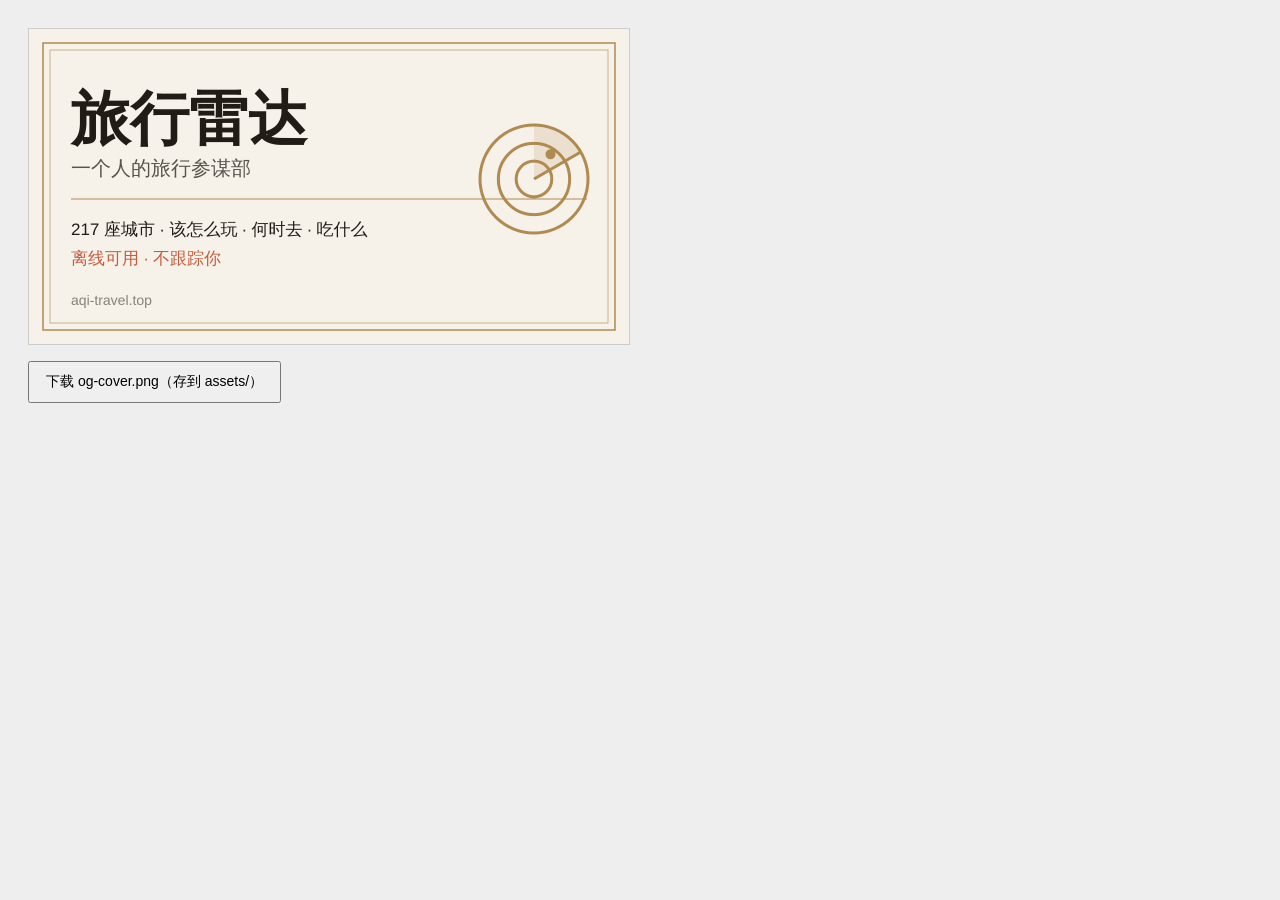
<file: _dev/og-cover.html>
<!doctype html>
<meta charset="utf-8">
<title>旅行雷达 · og 封面生成器（本地工具，勿部署）</title>
<style>body{font-family:sans-serif;background:#eee;padding:20px}canvas{width:600px;max-width:100%;border:1px solid #ccc;background:#fff}button{display:block;margin:12px 0;padding:10px 16px;font-size:14px}</style>
<canvas id="c" width="1200" height="630"></canvas>
<button id="dl">下载 og-cover.png（存到 assets/）</button>
<script>
(function () {
  var P = { paper:'#F6F1E9', surface:'#FCFAF5', ink:'#211C16',
            ink2:'rgba(33,28,22,.74)', ink3:'rgba(33,28,22,.52)',
            terra:'#C75C3D', brass:'#B08A4F' };
  var SERIF = '"Songti SC","STSong","Noto Serif SC","SimSun",serif';
  var SANS  = '-apple-system,"PingFang SC","Hiragino Sans GB","Noto Sans SC","Microsoft YaHei",sans-serif';
  var c = document.getElementById('c'), g = c.getContext('2d');
  var W = 1200, H = 630;

  g.fillStyle = P.paper; g.fillRect(0, 0, W, H);
  g.strokeStyle = P.brass;
  g.lineWidth = 3;   g.strokeRect(28, 28, W - 56, H - 56);
  g.lineWidth = 1.2; g.strokeRect(42, 42, W - 84, H - 84);

  g.fillStyle = P.ink; g.textBaseline = 'alphabetic';
  g.font = '600 118px ' + SERIF;
  g.fillText('旅行雷达', 84, 220);
  g.font = '400 40px ' + SANS; g.fillStyle = P.ink2;
  g.fillText('一个人的旅行参谋部', 84, 292);

  g.strokeStyle = P.brass; g.lineWidth = 2;
  g.beginPath(); g.moveTo(84, 340); g.lineTo(W - 84, 340); g.stroke();

  g.font = '400 34px ' + SANS; g.fillStyle = P.ink;
  g.fillText('217 座城市 · 该怎么玩 · 何时去 · 吃什么', 84, 412);
  g.fillStyle = P.terra;
  g.fillText('离线可用 · 不跟踪你', 84, 470);
  g.font = '400 28px ' + SANS; g.fillStyle = P.ink3;
  g.fillText('aqi-travel.top', 84, 552);

  // 雷达纹样
  var x = W - 190, y = 300, r = 108;
  g.strokeStyle = P.brass; g.fillStyle = P.brass; g.lineWidth = 6;
  [1, .66, .33].forEach(function (k) { g.beginPath(); g.arc(x, y, r * k, 0, Math.PI * 2); g.stroke(); });
  g.globalAlpha = .16; g.beginPath(); g.moveTo(x, y);
  g.arc(x, y, r, -Math.PI / 2, -Math.PI / 6); g.closePath(); g.fill(); g.globalAlpha = 1;
  g.beginPath(); g.moveTo(x, y);
  g.lineTo(x + r * Math.cos(-Math.PI / 6), y + r * Math.sin(-Math.PI / 6)); g.stroke();
  g.beginPath();
  g.arc(x + r * .55 * Math.cos(-Math.PI / 3.2), y + r * .55 * Math.sin(-Math.PI / 3.2), 10, 0, Math.PI * 2);
  g.fill();

  document.getElementById('dl').onclick = function () {
    var a = document.createElement('a');
    a.download = 'og-cover.png';
    a.href = c.toDataURL('image/png');
    a.click();
  };
})();
</script>
</file>
